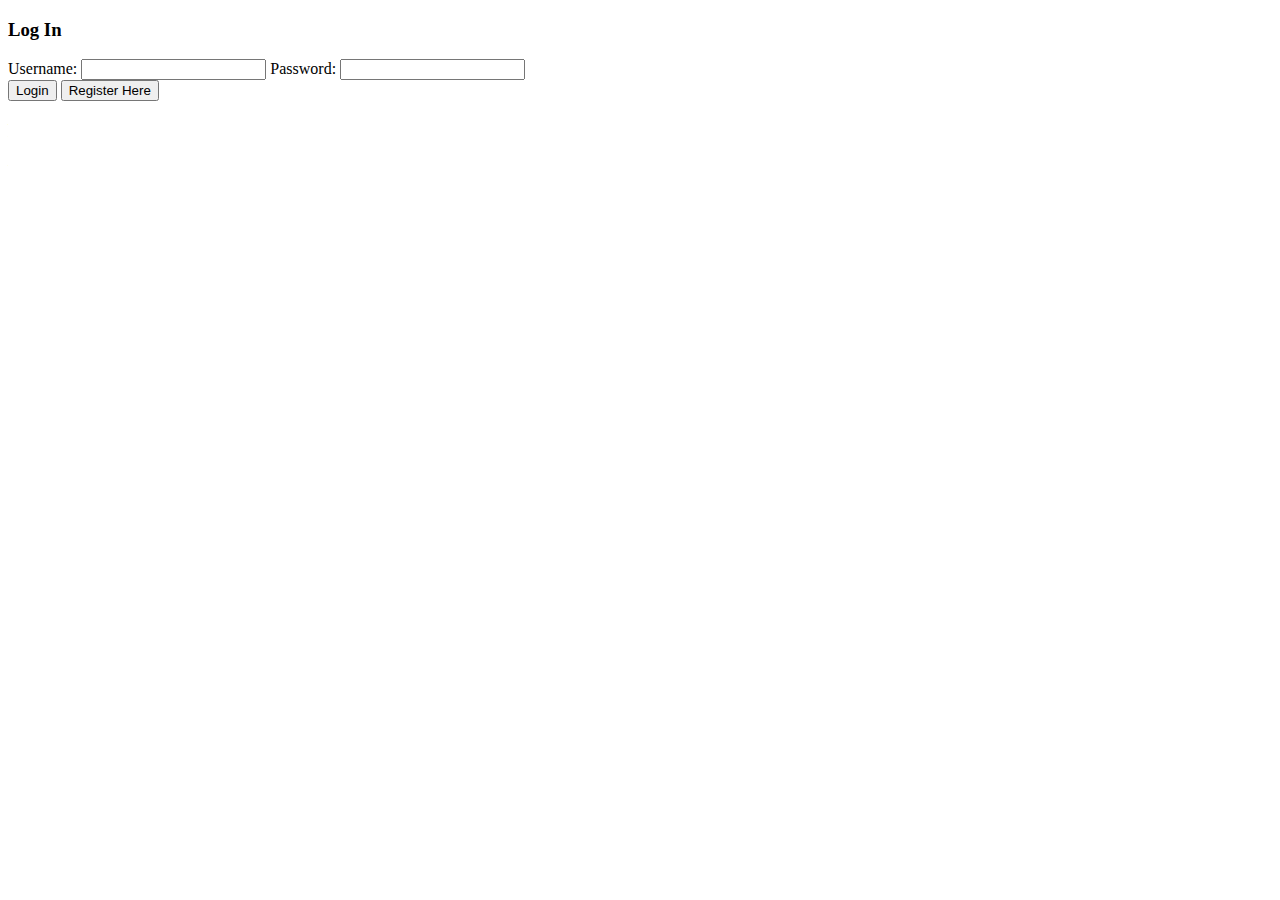
<file: index.html>
<!DOCTYPE html>
<html>
<head>
	<title></title>
	<script type="text/javascript" src="https://code.jquery.com/jquery-3.3.1.js"></script>
	<script type="text/javascript">
		
	$(document).ready(function(){
		$('.register').hide();

		$(document).on('click','#submit',function(event){

		  event.preventDefault();
		  var $form = $( '#loginForm' ),
		    username = $form.find( "input[name='username']" ).val(),
		    password = $form.find( "input[name='password']" ).val(),
		    url = $form.attr( "action" );
		    //console.log(url);

		 $.ajax({
                url: "backend/login.php",
                type: "POST",
                data: "username="+username+"&password="+password,
                dataType: "json",
                success:function(data) {
                	data == null ? alert("username or password is invalid") : window.location.href = 'todo_note.html'; 
		        },
		        error: function (request, status, error) {
			        alert(request.responseText);
			    }
            });

		  // Send the data using post
		  /*
		  var posting = $.post( url, { username: username, password:password } );
		 
		  // relocation
		  posting.done(function( data ) {
		  	if(data!=null){
		  		alert(data)
		  		window.location.href = 'todo_note.html';
		  	}else{
		  		alert('ID and Password Incorrect.Please Try Again')
		  	}
		  	
		    
		  });*/
		  
		  

		});

		$(document).on('click','#toRegister',function(){
			$('.register').show();
			$('.login').hide();
    	});
    	$(document).on('click','#toLogin',function(){
			$('.register').hide();
			$('.login').show();
        
    	});

    	$(document).on('click','#Register',function(){
			var $form = $( '#registerForm' ),
		    username 		= $form.find( "input[name='username']" ).val(),
		    password 		= $form.find( "input[name='password']" ).val(),
		    passwordConfirm = $form.find( "input[name='passwordConfirm']" ).val();

		    if(password!=passwordConfirm){
		    	alert("Confirm Password must be same with password");
		    }else{
		    	$.ajax({
                url: "backend/signup.php",
                type: "POST",
                data: "username="+username+"&password="+password,
                dataType: "json",
                success:function(data) {
		            alert(data);
		        },
		        error: function (request, status, error) {
			        alert(request.responseText);
			    }
            });
		    }
        
    	});

	});


	</script>
</head>
<body>
	
	<div class='login'>
		<h3>Log In</h3>
		<form id="loginForm" action="login.php" method="POST">
			Username: <input type="text" name="username" />
			Password: <input type="password" name="password" />
		</form>
		<button id="submit" name='submit' >Login</button>
		<button id="toRegister">Register Here</button>
	</div>
	<div class='register'>
		<h3>Register</h3>
		<form id="registerForm" action="signup.php" method="POST">
			Username: <input type="text" name="username" />
			Password: <input type="password" name="password" />
			Confirm Password: <input type="password" name="passwordConfirm"/>
		</form>
		<button id="Register">Register</button>
		<button id="toLogin">Login Here</button>
	</div>
	
	
</body>
</html>
</file>
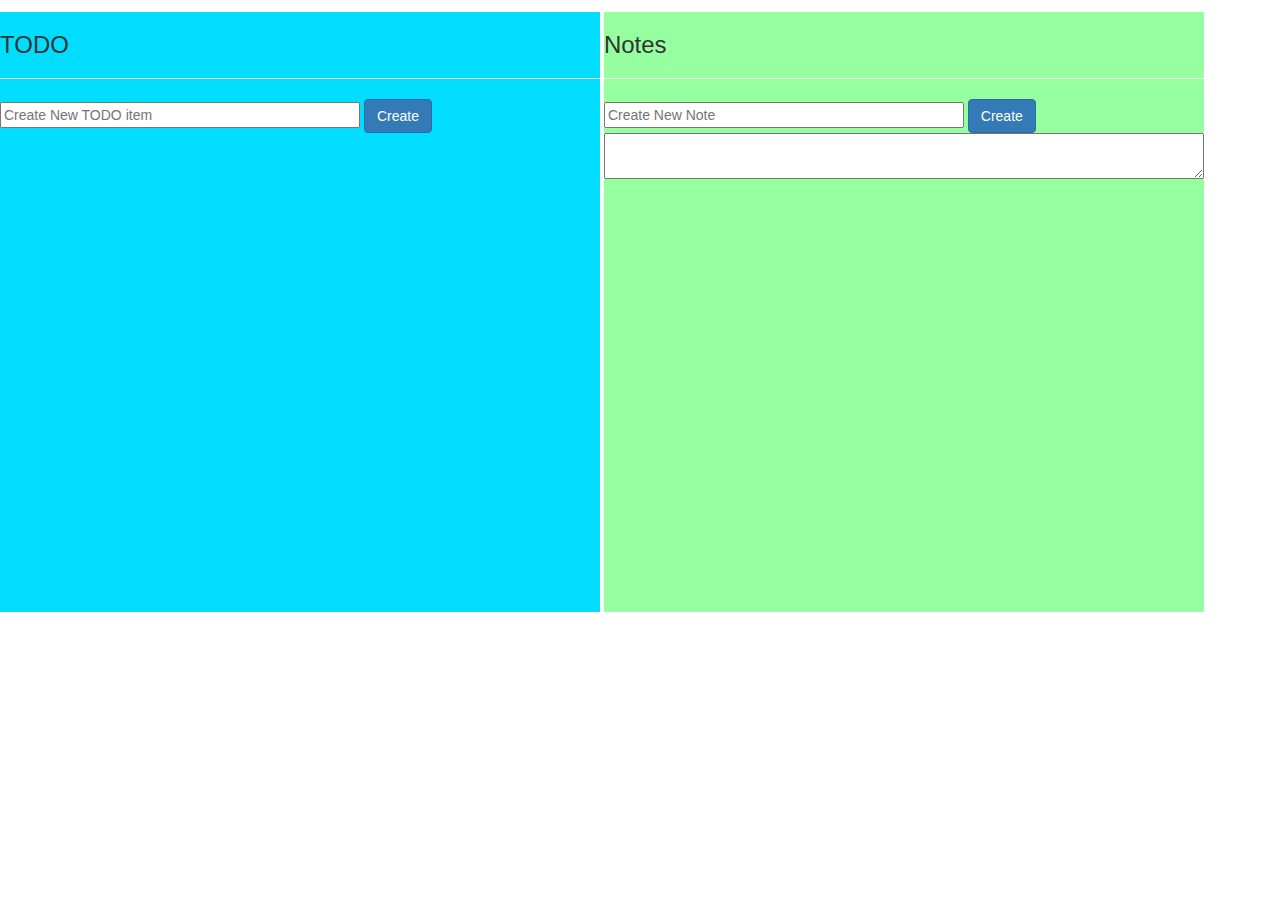
<file: todo_note.html>
<!DOCTYPE html>
<html>
<head>
	<title></title>
	<script type="text/javascript" src="https://code.jquery.com/jquery-3.3.1.js"></script>
	<script type="text/javascript" src="js/todo_note.js"></script>
	<link rel="stylesheet" type="text/css" href="css/styles.css">
	<link rel="stylesheet" href="https://maxcdn.bootstrapcdn.com/bootstrap/3.3.7/css/bootstrap.min.css">
</head>
<body>
	<div class="messageArea"><ul id="messageList"></ul></div>
	<div class='todo'>
		<h3>TODO</h3>
		<hr>
		<div class="textBox">
			<input type="text" id="todoAdd" name="todoAdd" placeholder="Create New TODO item" style='width:60%' >
			<button id="createTodo" class="btn btn-primary">Create</button>
		</div>
		<table id="todoList" style='width:100%'></table>
	</div>

	<div class='note'>
		<h3>Notes</h3>
		<hr>
		<div class="textBox">
			<input type="text" id="noteAdd" name="noteAdd" placeholder="Create New Note" style='width:60%' />
			<button id="createNote" class="btn btn-primary">Create</button>
			<textarea style='width:100%' id="context" name="context"></textarea>
		</div>
		<div id="noteList"></div>
	</div>
	
</body>
</html>
</file>
<file: css/styles.css>
.header {
    width: 800px;
    height: 80px;
    text-align: center;
    background-color: #BDBDBD;
}

body{
    margin-left: 20px;
}

.footer {
    background-color: #BDBDBD;
    text-align: center;
}

.todo {
    display: inline-block;
    background-color: #00ddff;
    width: 600px;
    vertical-align:text-top;
    height: 600px;
}

.note {
    display: inline-block;
    background-color: #96ff9f;
    width: 600px;
    vertical-align:text-top;
    height: 600px;
}

.noteIcon{
    display: absolute;
    float: right;
}
.textBox{
    width: 100%;
}

.updateNote{
    position: relative;
    margin-left: 15px;
    text-align: left;
}
.noteRow{
    margin-right: 10px; 
    margin-left: 10px; 
    border-bottom: 1px solid black;
}

textarea[readonly]{
  background-color:#E6E6E6;
  border: 1;
  font-size: 1em;
}

a{
    display:block;
    padding:5px
}
</file>
